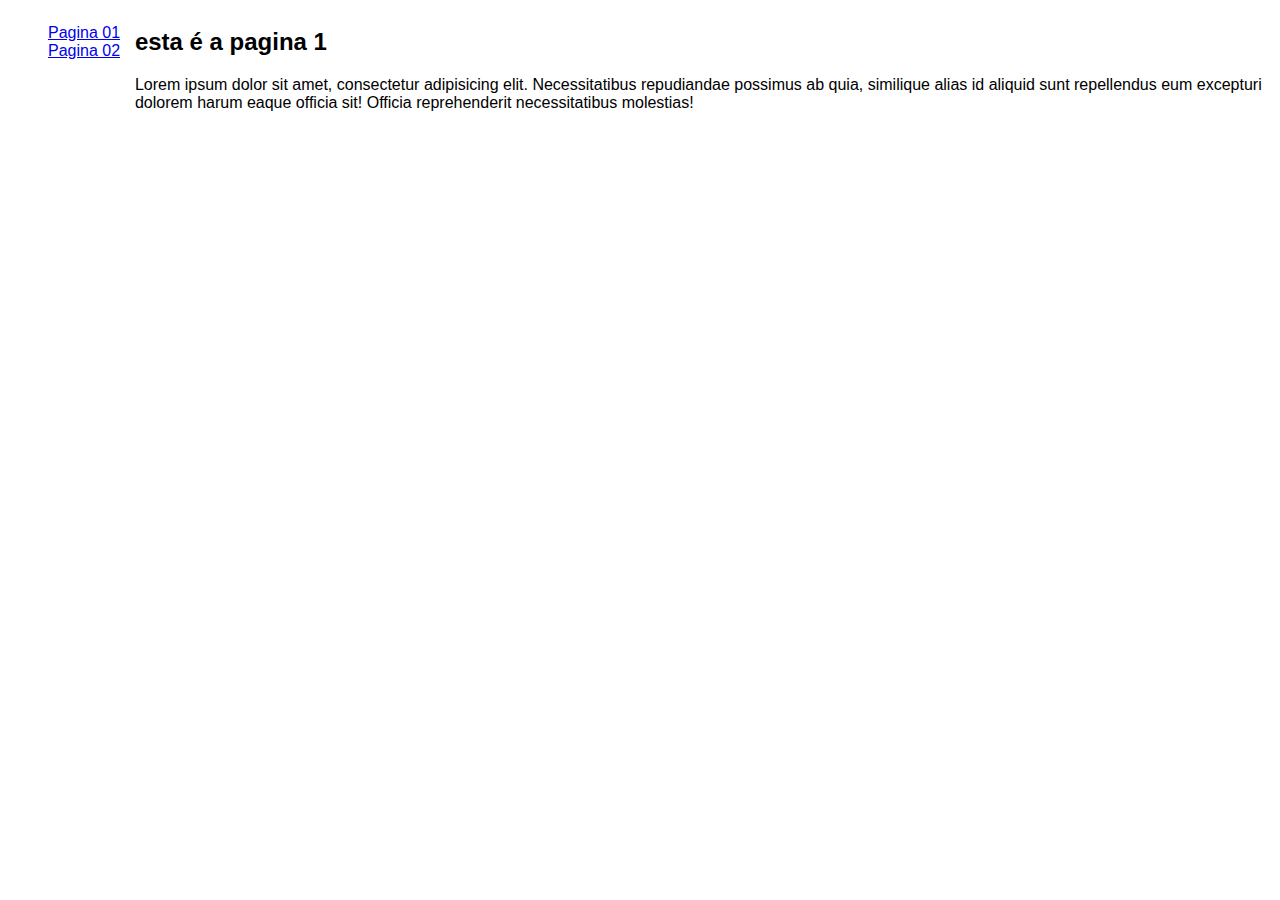
<file: aula 8/index.html>
<html lang="pt-br">

<head>
    <meta charset="utf-8">
    <title>aula 07</title>
    <link href="./styles/styles.css"rel="stylesheet">
    <script src="./jquery-1.11.2.min.js" type="text/javascript"></script>
</head>

<body>
    <header>
        <ul>
            <li><a id="btPagina1" href="#">Pagina 01</a></li>
            <li><a id="btPagina2" href="#">Pagina 02</a></li>

        </ul>

    </header>

    <main>
    
        <div id="conteudo"></div>
        
    </main>
    
    <script src="index.js/index.js" ></script>
</body>
   
    

</html>
</file>
<file: aula 8/styles/styles.css>
body{
    font-family:  'Segoe UI', Tahoma, Geneva, Verdana, sans-serif;
    display:flex; 
}
header{
    align-items: center;
}

li{
    display: inline-block;
}
</file>
